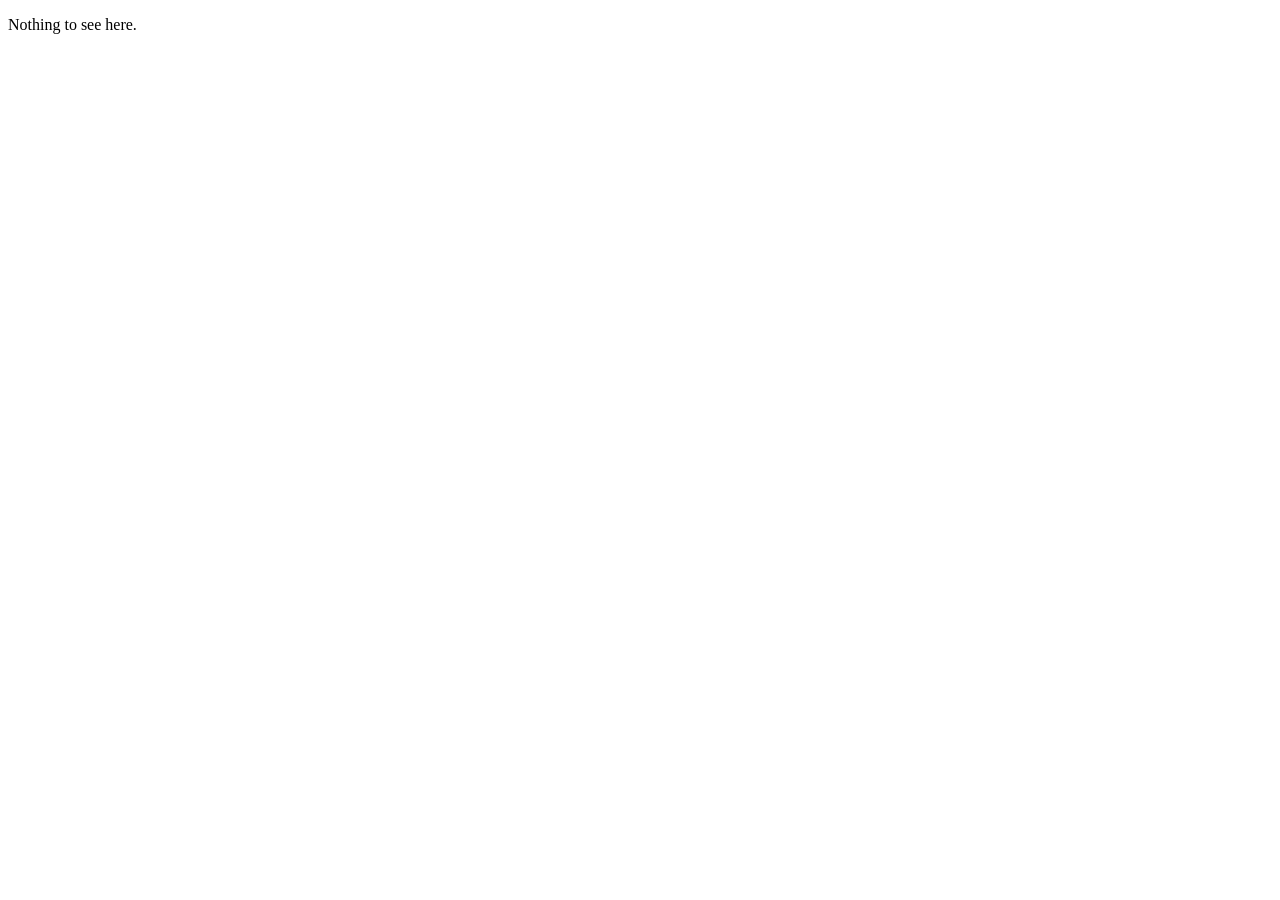
<file: index.html>
<!doctype html>
<html lang="en">
<head>
<meta charset="utf-8">
<meta name="viewport" content="width=device-width,initial-scale=1">
<meta name="robots" content="noindex">
<title>Astrologer Pages</title>
</head>
<body>
<p>Nothing to see here.</p>
</body>
</html>
</file>
